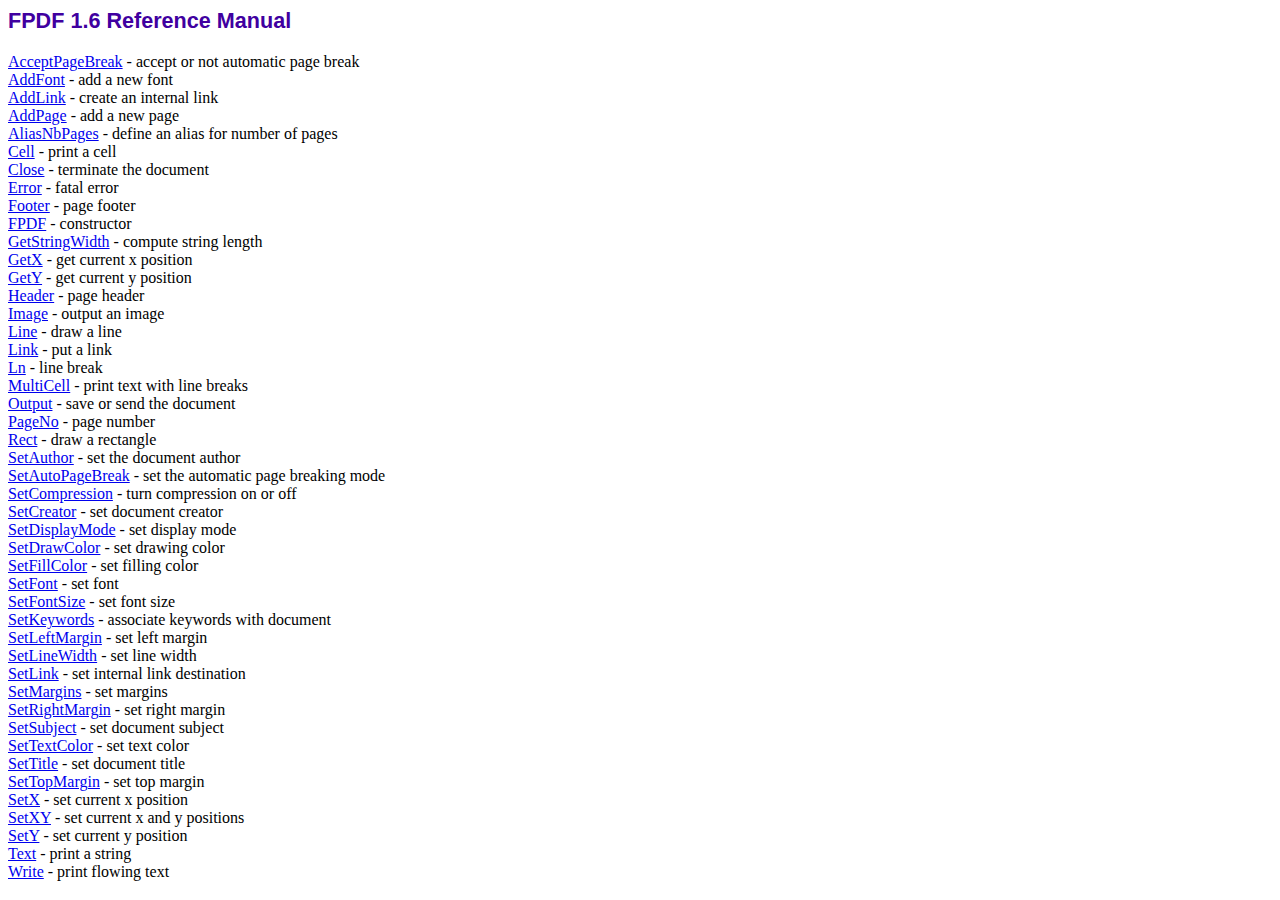
<file: fpdf16/doc/index.htm>
<!DOCTYPE html PUBLIC "-//W3C//DTD HTML 4.01 Transitional//EN">
<html>
<head>
<meta http-equiv="Content-Type" content="text/html; charset=ISO-8859-1">
<title>FPDF 1.6 Reference Manual</title>
<link type="text/css" rel="stylesheet" href="../fpdf.css">
</head>
<body>
<h1>FPDF 1.6 Reference Manual</h1>
<a href="acceptpagebreak.htm">AcceptPageBreak</a> - accept or not automatic page break<br>
<a href="addfont.htm">AddFont</a> - add a new font<br>
<a href="addlink.htm">AddLink</a> - create an internal link<br>
<a href="addpage.htm">AddPage</a> - add a new page<br>
<a href="aliasnbpages.htm">AliasNbPages</a> - define an alias for number of pages<br>
<a href="cell.htm">Cell</a> - print a cell<br>
<a href="close.htm">Close</a> - terminate the document<br>
<a href="error.htm">Error</a> - fatal error<br>
<a href="footer.htm">Footer</a> - page footer<br>
<a href="fpdf.htm">FPDF</a> - constructor<br>
<a href="getstringwidth.htm">GetStringWidth</a> - compute string length<br>
<a href="getx.htm">GetX</a> - get current x position<br>
<a href="gety.htm">GetY</a> - get current y position<br>
<a href="header.htm">Header</a> - page header<br>
<a href="image.htm">Image</a> - output an image<br>
<a href="line.htm">Line</a> - draw a line<br>
<a href="link.htm">Link</a> - put a link<br>
<a href="ln.htm">Ln</a> - line break<br>
<a href="multicell.htm">MultiCell</a> - print text with line breaks<br>
<a href="output.htm">Output</a> - save or send the document<br>
<a href="pageno.htm">PageNo</a> - page number<br>
<a href="rect.htm">Rect</a> - draw a rectangle<br>
<a href="setauthor.htm">SetAuthor</a> - set the document author<br>
<a href="setautopagebreak.htm">SetAutoPageBreak</a> - set the automatic page breaking mode<br>
<a href="setcompression.htm">SetCompression</a> - turn compression on or off<br>
<a href="setcreator.htm">SetCreator</a> - set document creator<br>
<a href="setdisplaymode.htm">SetDisplayMode</a> - set display mode<br>
<a href="setdrawcolor.htm">SetDrawColor</a> - set drawing color<br>
<a href="setfillcolor.htm">SetFillColor</a> - set filling color<br>
<a href="setfont.htm">SetFont</a> - set font<br>
<a href="setfontsize.htm">SetFontSize</a> - set font size<br>
<a href="setkeywords.htm">SetKeywords</a> - associate keywords with document<br>
<a href="setleftmargin.htm">SetLeftMargin</a> - set left margin<br>
<a href="setlinewidth.htm">SetLineWidth</a> - set line width<br>
<a href="setlink.htm">SetLink</a> - set internal link destination<br>
<a href="setmargins.htm">SetMargins</a> - set margins<br>
<a href="setrightmargin.htm">SetRightMargin</a> - set right margin<br>
<a href="setsubject.htm">SetSubject</a> - set document subject<br>
<a href="settextcolor.htm">SetTextColor</a> - set text color<br>
<a href="settitle.htm">SetTitle</a> - set document title<br>
<a href="settopmargin.htm">SetTopMargin</a> - set top margin<br>
<a href="setx.htm">SetX</a> - set current x position<br>
<a href="setxy.htm">SetXY</a> - set current x and y positions<br>
<a href="sety.htm">SetY</a> - set current y position<br>
<a href="text.htm">Text</a> - print a string<br>
<a href="write.htm">Write</a> - print flowing text<br>
</body>
</html>
</file>
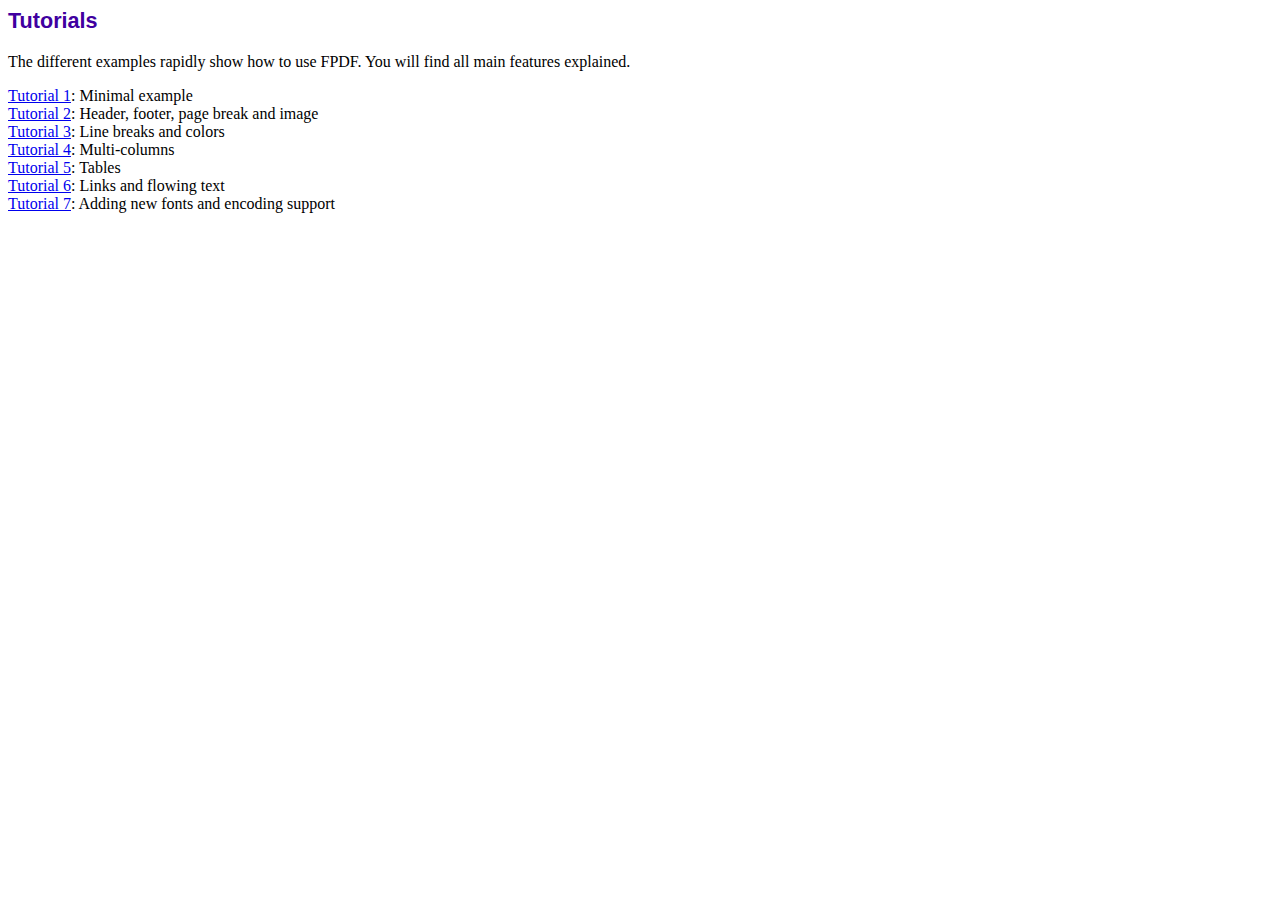
<file: fpdf16/tutorial/index.htm>
<!DOCTYPE html PUBLIC "-//W3C//DTD HTML 4.01 Transitional//EN">
<html>
<head>
<meta http-equiv="Content-Type" content="text/html; charset=ISO-8859-1">
<title>Tutorials</title>
<link type="text/css" rel="stylesheet" href="../fpdf.css">
</head>
<body>
<h1>Tutorials</h1>
<p>The different examples rapidly show how to use FPDF. You will find all main features explained.</p>
<ul style="list-style-type:none; margin-left:0; padding-left:0">
<li><a href="tuto1.htm">Tutorial 1</a>: Minimal example</li>
<li><a href="tuto2.htm">Tutorial 2</a>: Header, footer, page break and image</li>
<li><a href="tuto3.htm">Tutorial 3</a>: Line breaks and colors</li>
<li><a href="tuto4.htm">Tutorial 4</a>: Multi-columns</li>
<li><a href="tuto5.htm">Tutorial 5</a>: Tables</li>
<li><a href="tuto6.htm">Tutorial 6</a>: Links and flowing text</li>
<li><a href="tuto7.htm">Tutorial 7</a>: Adding new fonts and encoding support</li>
</UL>
</body>
</html>
</file>
<file: fpdf16/fpdf.css>
body {font-family:"Times New Roman",serif}
h1 {font:bold 135% Arial,sans-serif; color:#4000A0; margin-bottom:0.9em}
h2 {font:bold 95% Arial,sans-serif; color:#900000; margin-top:1.5em; margin-bottom:1em}
dl.param dt {text-decoration:underline}
dl.param dd {margin-top:1em; margin-bottom:1em}
dl.param ul {margin-top:1em; margin-bottom:1em}
tt, code, kbd {font-family:"Courier New",Courier,monospace; font-size:82%}
div.source {margin-top:1.4em; margin-bottom:1.3em}
div.source pre {display:table; border:1px solid #24246A; width:100%; margin:0em; font-family:inherit; font-size:100%}
div.source code {display:block; border:1px solid #C5C5EC; background-color:#F0F5FF; padding:6px; color:#000000}
div.doc-source {margin-top:1.4em; margin-bottom:1.3em}
div.doc-source pre {display:table; width:100%; margin:0em; font-family:inherit; font-size:100%}
div.doc-source code {display:block; background-color:#E0E0E0; padding:4px}
.kw {color:#000080; font-weight:bold}
.str {color:#CC0000}
.cmt {color:#008000}
p.demo {text-align:center; margin-top:-0.9em}
a.demo {text-decoration:none; font-weight:bold; color:#0000CC}
a.demo:link {text-decoration:none; font-weight:bold; color:#0000CC}
a.demo:hover {text-decoration:none; font-weight:bold; color:#0000FF}
a.demo:active {text-decoration:none; font-weight:bold; color:#0000FF}
</file>
